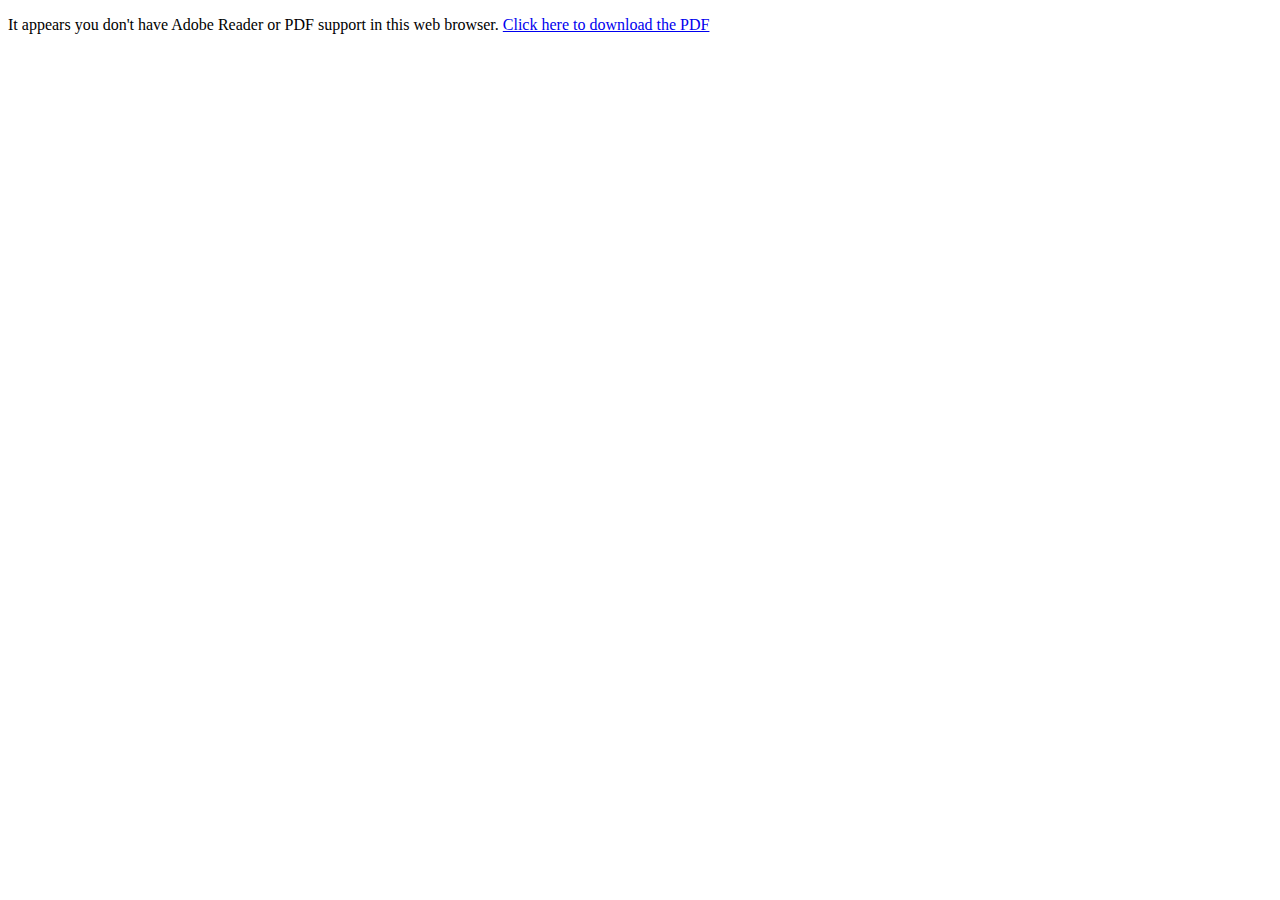
<file: constitution.html>
<!DOCTYPE html>
<html lang="en">
    <head>
        <meta charset="utf-8">
        <meta http-equiv="X-UA-Compatible" content="IE=edge">
        <meta name="viewport" content="width=device-width, initial-scale=1">
        <meta name="description" content="Official website for the Columbia University African Student's Association.">
        <title>Constitution</title>

        

        <script type="text/javascript" src="js/pdfobject.js"></script>
        <script type="text/javascript">
          window.onload = function (){
            var success = new PDFObject({ url: "src/constitution.pdf" }).embed();
          };
        </script>


    </head>
    <body>
        <p>It appears you don't have Adobe Reader or PDF support in this web
                    browser. <a href="src/constitution.pdf">Click here to download the PDF</a></p>
    </body>
</html>
</file>
